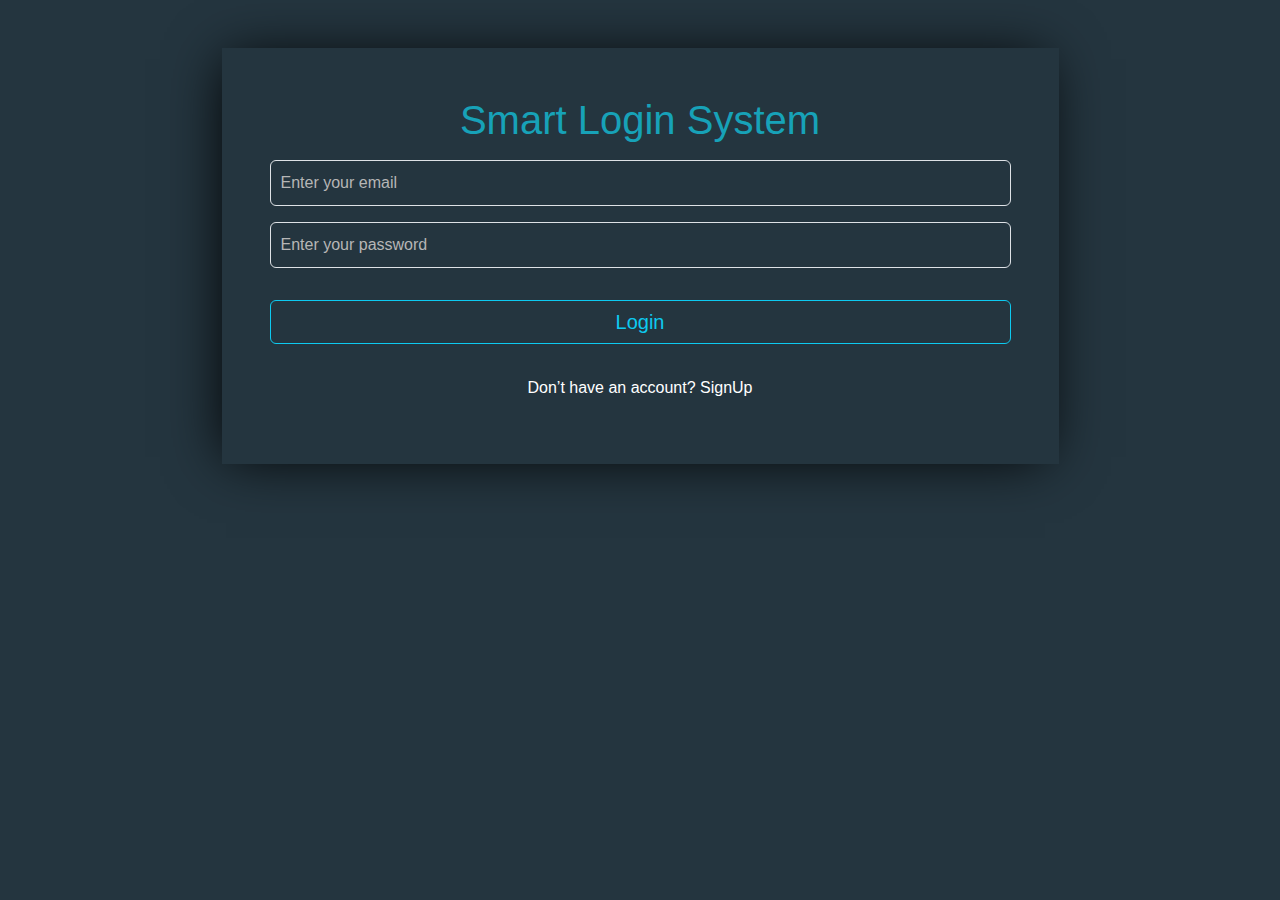
<file: index.html>
<!DOCTYPE html>
<html lang="en">

<head>
    <meta charset="UTF-8">
    <meta name="viewport" content="width=device-width, initial-scale=1.0">
    <link rel="stylesheet" href="./css/all.min.css">
    <link rel="stylesheet" href="./css/bootstrap.min.css">
    <link rel="stylesheet" href="./css/style.css">
    <title>LOGIN</title>
</head>

<body>

    <div class="container my-5 text-center">

        <div class="m-auto w-75 p-5 group">
            <h1>Smart Login System</h1>
            <input id="signinEmail" class="form-control my-3" placeholder="Enter your email" type="text">


            <input id="signinPassword" class="form-control my-3" placeholder="Enter your password" type="password">


            <p id="incorrect" class="text-danger m-3 d-none">All inputs is required</p>
            <p id="not" class="text-danger m-3 d-none">incorrect email or password</p>


            <button  class="btn btn-outline-info w-100 my-3">Login</button>

            <p class="text-white mt-3">Don’t have an account?
                <a class="text-white text-decoration-none" href="./index2.html">SignUp</a>
            </p>
        </div>
    </div>



















    <script src="./js/bootstrap.bundle.min.js"></script>
    <script src="./js/main.js"></script>
</body>

</html>
</file>
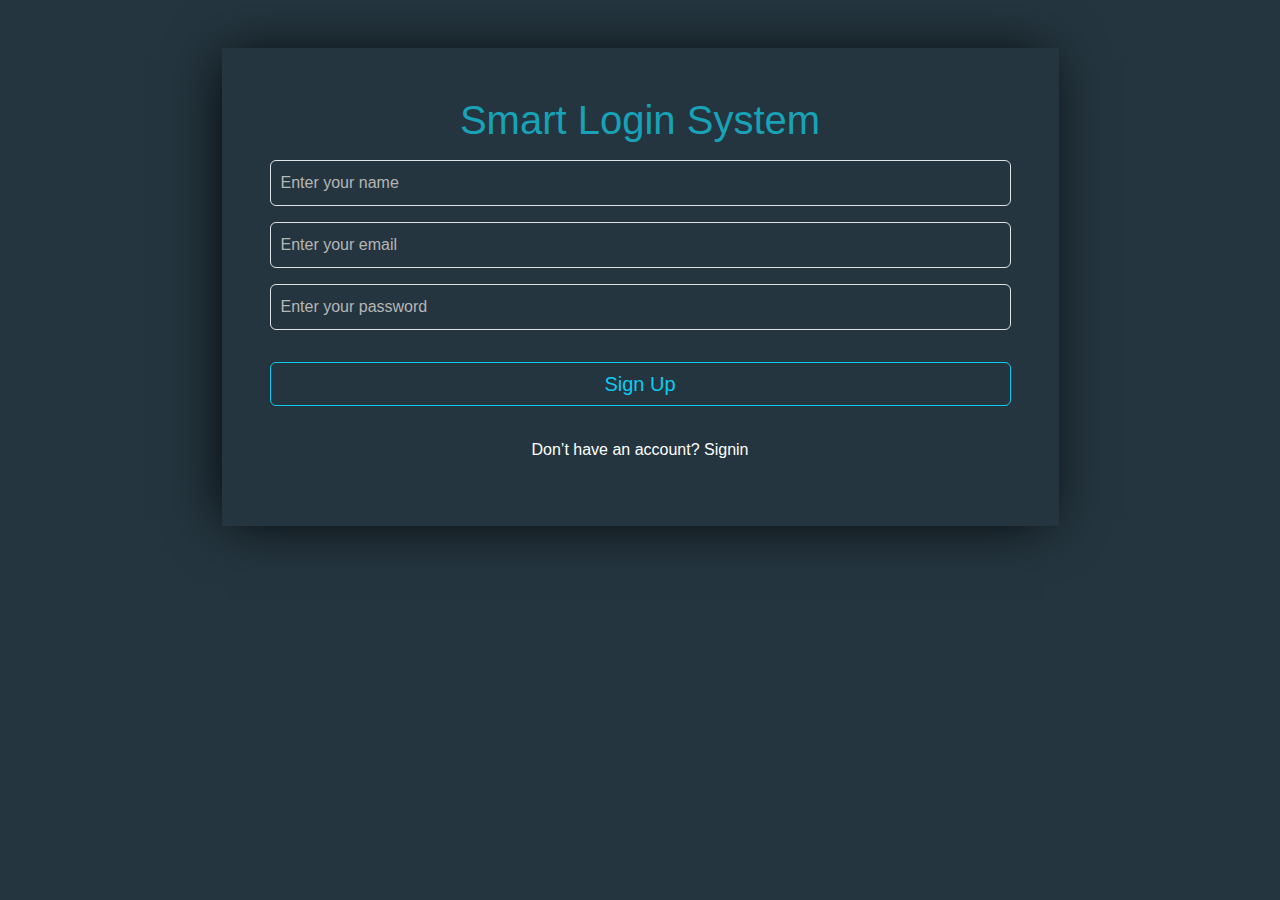
<file: index2.html>
<!DOCTYPE html>
<html lang="en">

<head>
    <meta charset="UTF-8">
    <meta name="viewport" content="width=device-width, initial-scale=1.0">
    <link rel="stylesheet" href="./css/all.min.css">
    <link rel="stylesheet" href="./css/bootstrap.min.css">
    <link rel="stylesheet" href="./css/style.css">
    <title>Sign Up</title>
</head>

<body>

    <div class="container my-5 text-center">

        <div class="m-auto w-75 p-5 group">
            <h1>Smart Login System</h1>
            <input id="signupName" class="form-control my-3" placeholder="Enter your name" type="text">
            <input id="signupEmail" class="form-control my-3" placeholder="Enter your email" type="text">
            <input id="signupPassword" class="form-control my-3" placeholder="Enter your password" type="password">


            <p id="incorrect" class="text-danger m-3 d-none">All inputs is required</p>

            <p id="success" class="text-success m-3 d-none">Success</p>

            <p id="exist" class="text-danger m-3 d-none">Email already exists</p>

            <button id="signupButton" class="btn btn-outline-info w-100 my-3">Sign Up</button>

            <p class="text-white mt-3">Don’t have an account?
                <a class="text-white text-decoration-none" href="./index.html">Signin</a>
            </p>
        </div>
    </div>



















    <script src="./js/bootstrap.bundle.min.js"></script>
    <script src="./js/main.js"></script>
</body>

</html>
</file>
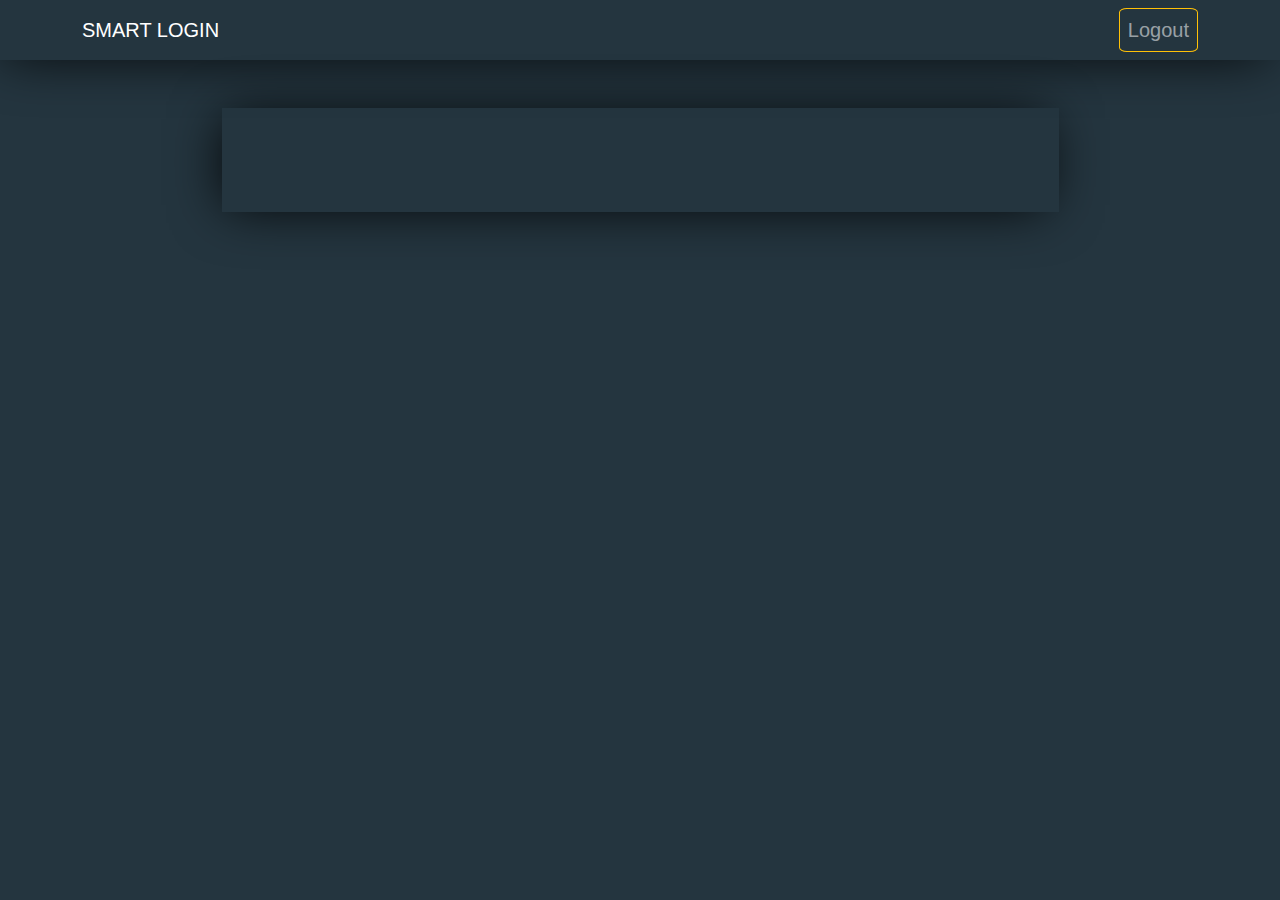
<file: index3.html>
<!DOCTYPE html>
<html lang="en">

<head>
    <meta charset="UTF-8">
    <meta name="viewport" content="width=device-width, initial-scale=1.0">
    <link rel="stylesheet" href="./css/all.min.css">
    <link rel="stylesheet" href="./css/bootstrap.min.css">
    <link rel="stylesheet" href="./css/style.css">
    <title>Hmoe</title>
</head>

<body>

    <nav class="navbar navbar-expand-lg navbar-dark group">
        <div class="container" bis_skin_checked="1">
            <a class="navbar-brand" href="#">SMART LOGIN</a>
            <button class="navbar-toggler" type="button" data-toggle="collapse" data-target="#navbarSupportedContent"
                aria-controls="navbarSupportedContent" aria-expanded="false" aria-label="Toggle navigation">
                <span class="navbar-toggler-icon"></span>
            </button>

            <div class="collapse navbar-collapse" id="navbarSupportedContent" bis_skin_checked="1">
                <ul class="navbar-nav ms-auto">

                    <li class="nav-item border border-warning">
                        <a class="nav-link btn btn-outline-warning " href="./index.html" onclick="logout()">Logout</a>
                    </li>


                </ul>

            </div>
        </div>
    </nav>


    <div class="container my-5 text-center">

        <div class="m-auto w-75 p-5 group">
            <h1 id="username">   </h1>
        </div>
    </div>



















    <script src="./js/bootstrap.bundle.min.js"></script>
    <script src="./js/main.js"></script>
</body>

</html>
</file>
<file: css/style.css>
.group {
    box-shadow: -5px 2px 54px -9px rgba(0, 0, 0, 1);
}


body {
    background: #24353f;
    font-family: 'Titillium Web', sans-serif;
}


h1 {
    color: #17a2b8;
}

input,
textarea {
    background-color: transparent !important;
    color: #fff !important;
    padding: 10px 10px !important;
}

input::placeholder,
textarea::placeholder {
    color: rgb(182, 182, 182) !important;
}

input:focus,
textarea:focus {
    box-shadow: 0 0 0 0 transparent !important;
}


.btn{
    padding: .375rem .75rem;
    font-size: 1.25rem;
}



.btn-outline-warning {
    background-color: transparent;
    background-image: none;
    border-color: #ffc107;
}

.border{
    border-radius: 10%;
}
</file>
